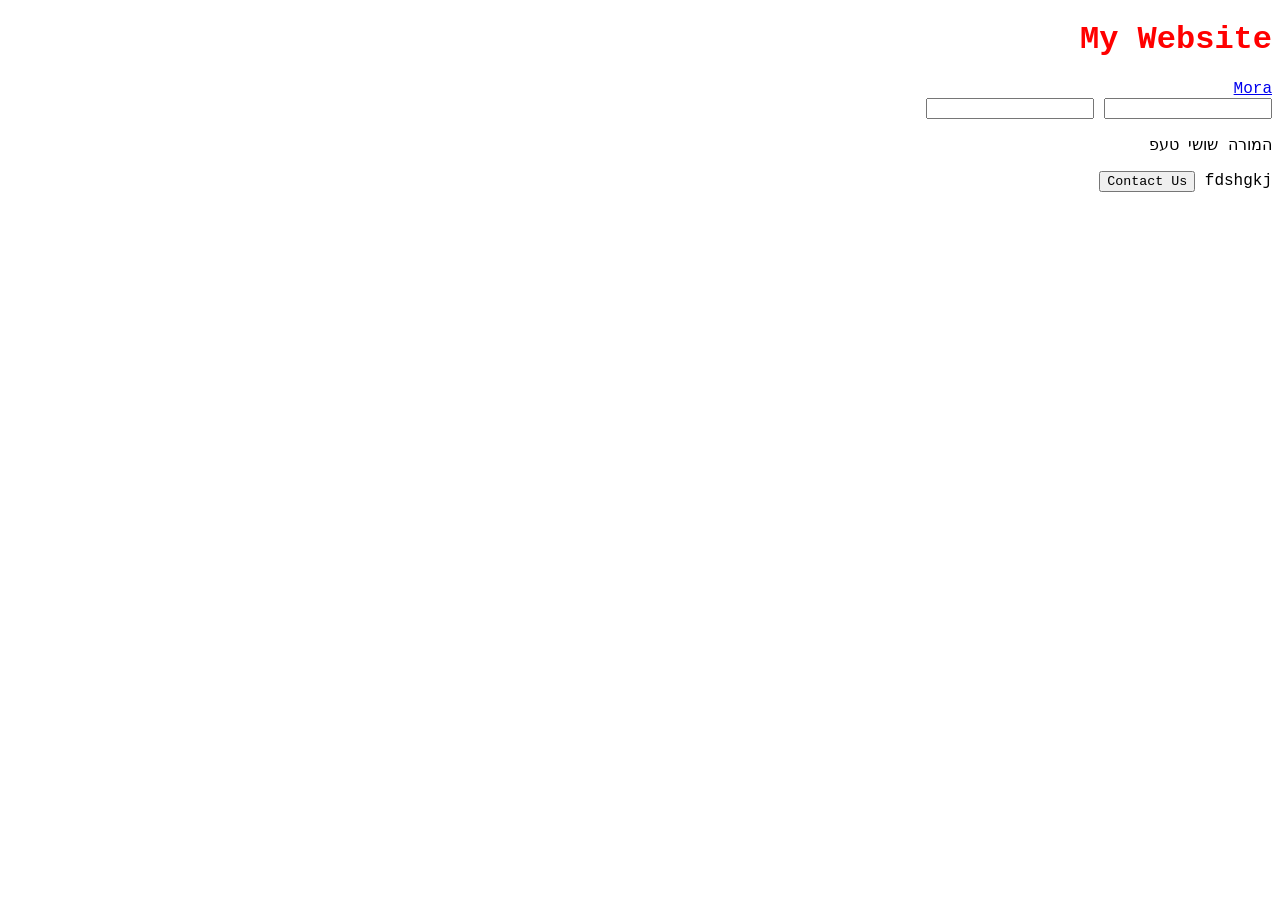
<file: index.html>
<!DOCTYPE html>
<html lang="en">

<head>
    <meta charset="UTF-8">
    <meta http-equiv="X-UA-Compatible" content="IE=edge">
    <meta name="viewport" content="width=device-width, initial-scale=1.0">
    <title>Document</title>
    <link rel="stylesheet" href="index.css">
</head>

<body>
    <h1>My Website</h1>
    <nav>
        <a href="mora.html"> Mora</a>
    </nav>
    <form>
        <input />
        <input />

    </form>
    <p id="shoshi_tepp">המורה שושי טעפ</p>
    fdshgkj
    <button>Contact Us</button>
</body>

</html>
</file>
<file: index.css>
*{
    direction: rtl;
    font-family: 'Courier New', Courier, monospace;
}

h1{
    color:red;
}
</file>
